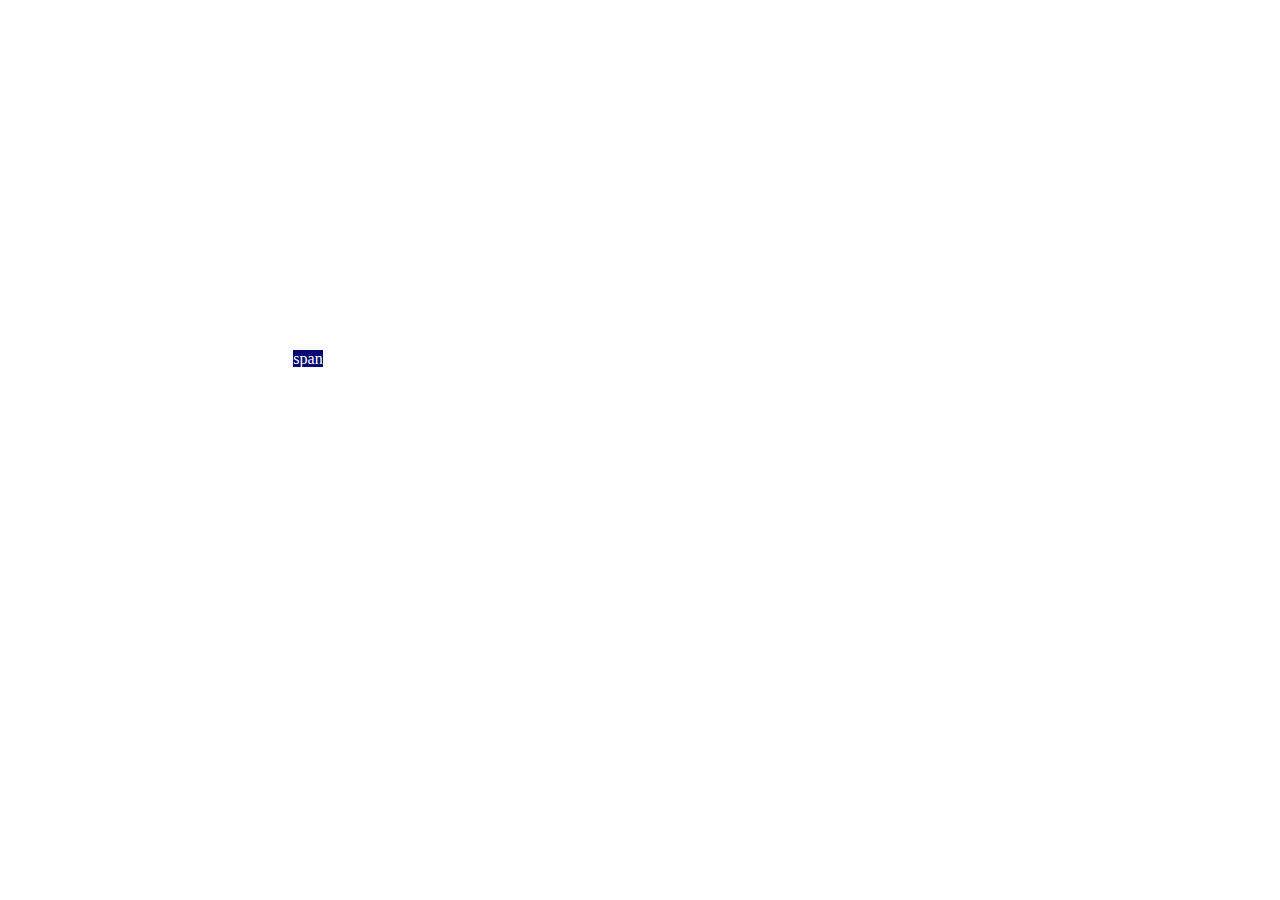
<file: index.html>
<!DOCTYPE html>
<html lang="en">
<head>
    <meta charset="UTF-8">
    <meta http-equiv="X-UA-Compatible" content="IE=edge">
    <meta name="viewport" content="width=device-width, initial-scale=1.0">
    <title>Document</title>
</head>
<body>
    <style>
        .box{

            
            width: 600px;
            color: white;
            text-align: center;
        }
        .clasName{
            text-align: center;
            background-color: rgb(7, 7, 113);
            width: 600px;
            margin: 6px;
            color: white;
        }
    
        span{
            text-align:left;
            background-color: rgb(7, 7, 113);
            color: white;
        }
    </style>
    <div class="box">
        <pre>                          pre               pre               pre</pre>

    <p>p</p>
    <h1>h1</h1>
    <h2>h2</h2>
    <h3>h3</h3>
    <h4>h4</h4>
    <h5>h5</h5>
    <h6>h6</h6>
    <span>span</span>
</div>
</body>
</html>
</file>
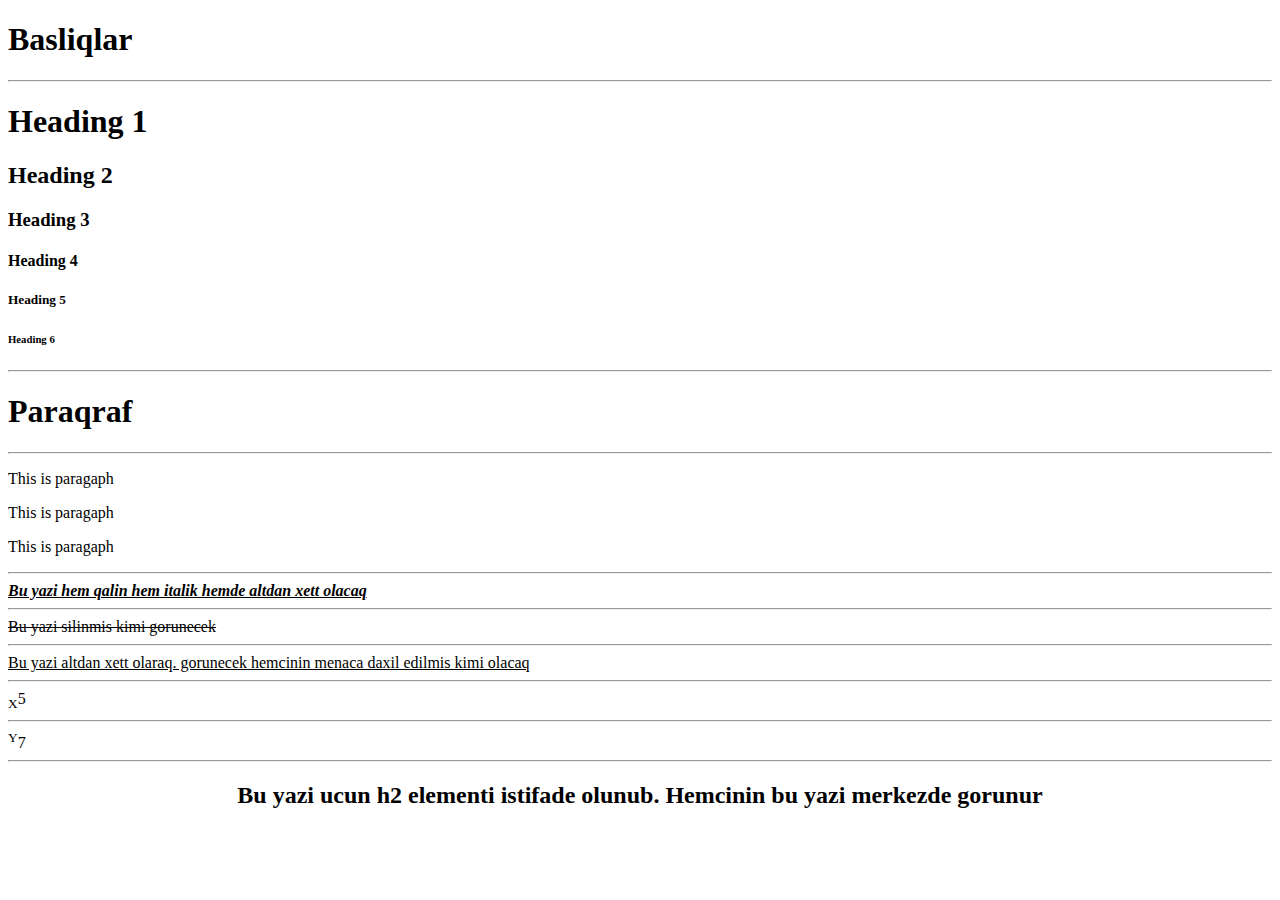
<file: work04/index.html>
<!DOCTYPE html>
<html lang="en">
<head>
    <meta charset="UTF-8">
    <meta http-equiv="X-UA-Compatible" content="IE=edge">
    <meta name="viewport" content="width=device-width, initial-scale=1.0">
    <title>Document</title>
</head>
<body>
    <h1>Basliqlar</h1><hr>
    <h1>Heading 1</h1>
    <h2>Heading 2</h2>
    <h3>Heading 3</h3>
    <h4>Heading 4</h4>
    <h5>Heading 5</h5>
    <h6>Heading 6</h6>
    <hr>
    <h1>Paraqraf</h1>
    <hr>
    <p>This is paragaph</p>
    <p>This is paragaph</p>
    <p>This is paragaph</p>
    <hr>
    <ins><b><i>Bu yazi hem qalin hem italik hemde altdan xett olacaq</i></b></ins>
    <hr>
    <del>Bu yazi silinmis kimi gorunecek</del>
    <hr>
    <ins>Bu yazi altdan xett olaraq. gorunecek hemcinin menaca daxil edilmis kimi olacaq</ins>
    <hr>
    <sub>X</sub>5
    <hr>
    <sup>Y</sup>7
    <hr>
    <h2 style="text-align: center;">Bu yazi ucun h2 elementi istifade olunub. Hemcinin bu yazi merkezde  gorunur</h2>
</body>
</html>
</file>
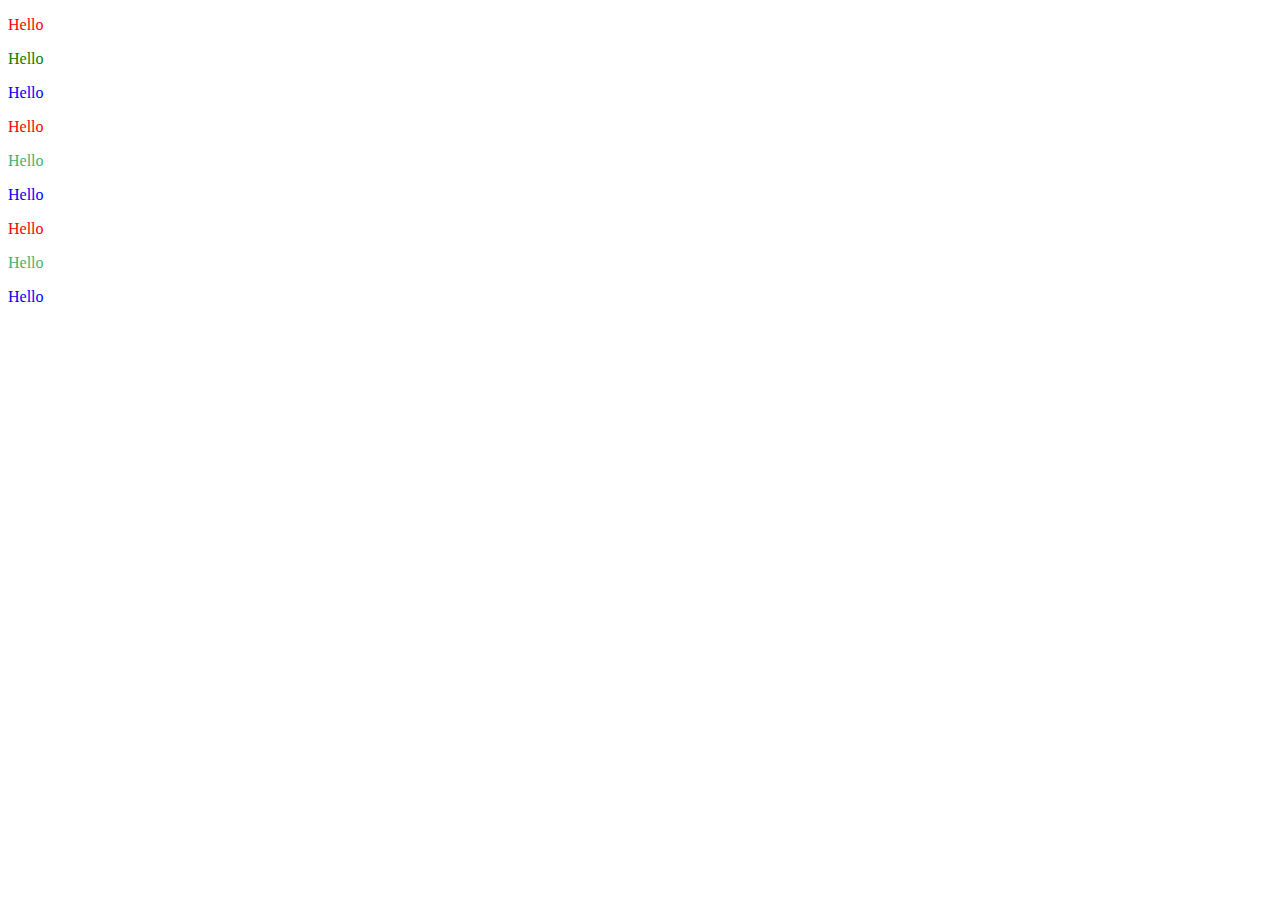
<file: work06/index.html>
<!DOCTYPE html>
<html lang="en">
<head>
    <meta charset="UTF-8">
    <meta http-equiv="X-UA-Compatible" content="IE=edge">
    <meta name="viewport" content="width=device-width, initial-scale=1.0">
    <title>Document</title>
</head>
<body>
    <p style="color:rgb(255,0,0);">Hello</p>
    <p style="color:rgb(0,128,0);">Hello</p>
    <p style="color:rgb(0,0,255);">Hello</p>
    <p style="color:#ff0000;">Hello</p>
    <p style="color:#3cb371;">Hello</p>
    <p style="color:#0000ff;">Hello</p>
    <p style="color:hsl(0, 100%, 50%);">Hello</p>
    <p style="color:hsl(147, 50%, 47%);">Hello</p>
    <p style="color:hsl(240, 100%, 50%);">Hello</p>
</body>
</html>
</file>
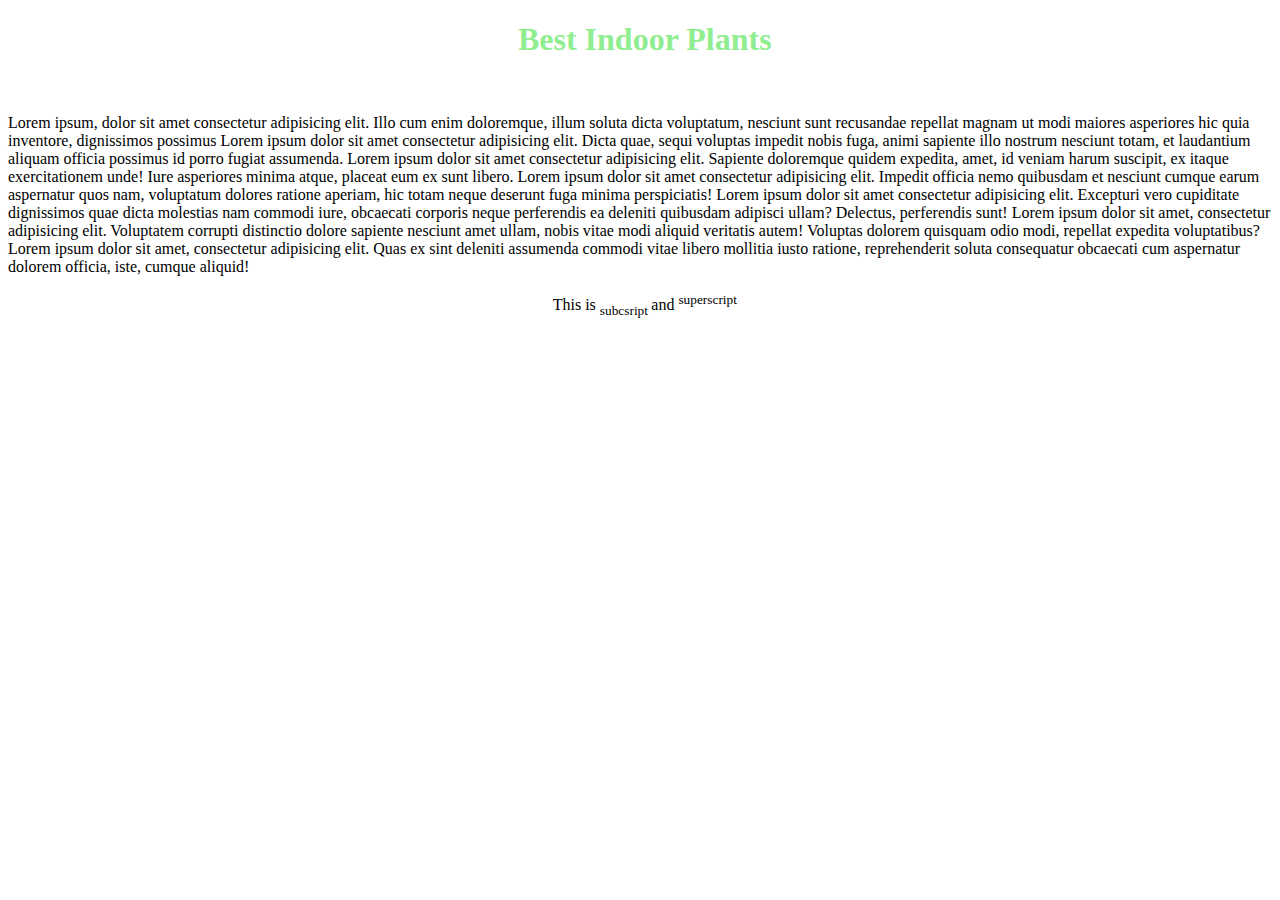
<file: work07/index.html>
<!DOCTYPE html>
<html lang="en">
<head>
    <meta charset="UTF-8">
    <meta http-equiv="X-UA-Compatible" content="IE=edge">
    <meta name="viewport" content="width=device-width, initial-scale=1.0">
    <link rel="stylesheet" href="style.css">
    <title>Document</title>
</head>
<body class="home">
    <h1>Best Indoor Plants</h1>
    <a href="#">This is a link</a>
    <p>Lorem ipsum, dolor sit amet consectetur adipisicing elit. Illo cum enim doloremque, illum soluta dicta voluptatum, nesciunt sunt recusandae repellat magnam ut modi maiores asperiores hic quia inventore, dignissimos possimus Lorem ipsum dolor sit amet consectetur adipisicing elit. Dicta quae, sequi voluptas impedit nobis fuga, animi sapiente illo nostrum nesciunt totam, et laudantium aliquam officia possimus id porro fugiat assumenda. Lorem ipsum dolor sit amet consectetur adipisicing elit. Sapiente doloremque quidem expedita, amet, id veniam harum suscipit, ex itaque exercitationem unde! Iure asperiores minima atque, placeat eum ex sunt libero. Lorem ipsum dolor sit amet consectetur adipisicing elit. Impedit officia nemo quibusdam et nesciunt cumque earum aspernatur quos nam, voluptatum dolores ratione aperiam, hic totam neque deserunt fuga minima perspiciatis! Lorem ipsum dolor sit amet consectetur adipisicing elit. Excepturi vero cupiditate dignissimos quae dicta molestias nam commodi iure, obcaecati corporis neque perferendis ea deleniti quibusdam adipisci ullam? Delectus, perferendis sunt! Lorem ipsum dolor sit amet, consectetur adipisicing elit. Voluptatem corrupti distinctio dolore sapiente nesciunt amet ullam, nobis vitae modi aliquid veritatis autem! Voluptas dolorem quisquam odio modi, repellat expedita voluptatibus? Lorem ipsum dolor sit amet, consectetur adipisicing elit. Quas ex sint deleniti assumenda commodi vitae libero mollitia iusto ratione, reprehenderit soluta consequatur obcaecati cum aspernatur dolorem officia, iste, cumque aliquid!</p>
    <p style="text-align: center;">This is <sub>subcsript </sub>and <sup>superscript</sup></p>

</body>
</html>
</file>
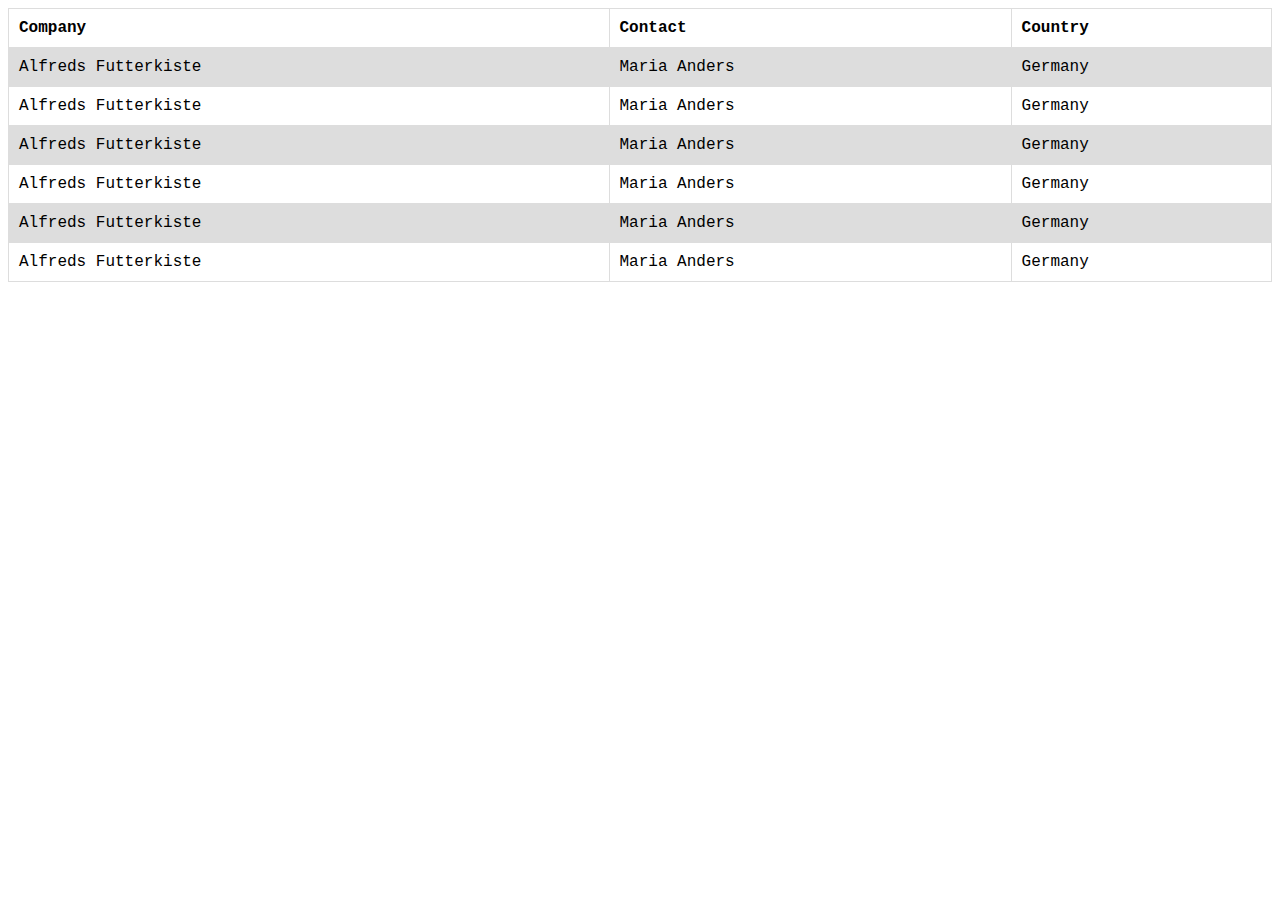
<file: work09/index.html>
<!DOCTYPE html>
<html lang="en">
<head>
    <meta charset="UTF-8">
    <meta http-equiv="X-UA-Compatible" content="IE=edge">
    <meta name="viewport" content="width=device-width, initial-scale=1.0">
    <title>Document</title>
</head>
<body>
    <style>
    table {
        font-family:'Courier New', Courier, monospace;
        border-collapse: collapse;
        width: 100%;
      }
      
      td, th {
        border: 1px solid #dddddd;
        text-align: left;
        padding: 10px;
      }
      
      tr:nth-child(even) {
        background-color: #dddddd;
      }
    </style>
<table>
    <tr>
        <th>Company</th>
        <th>Contact</th>
        <th>Country</th>
    </tr>
    <tr>
        <td>Alfreds Futterkiste</td>
        <td>Maria Anders</td>
        <td>Germany</td>
    </tr>
    <tr>
        <td>Alfreds Futterkiste</td>
        <td>Maria Anders</td>
        <td>Germany</td>
    </tr>
    <tr>
        <td>Alfreds Futterkiste</td>
        <td>Maria Anders</td>
        <td>Germany</td>
    </tr>
    <tr>
        <td>Alfreds Futterkiste</td>
        <td>Maria Anders</td>
        <td>Germany</td>
    </tr>
    <tr>
        <td>Alfreds Futterkiste</td>
        <td>Maria Anders</td>
        <td>Germany</td>
    </tr>
    <tr>
        <td>Alfreds Futterkiste</td>
        <td>Maria Anders</td>
        <td>Germany</td>
    </tr>
</table>
</body>
</html>
</file>
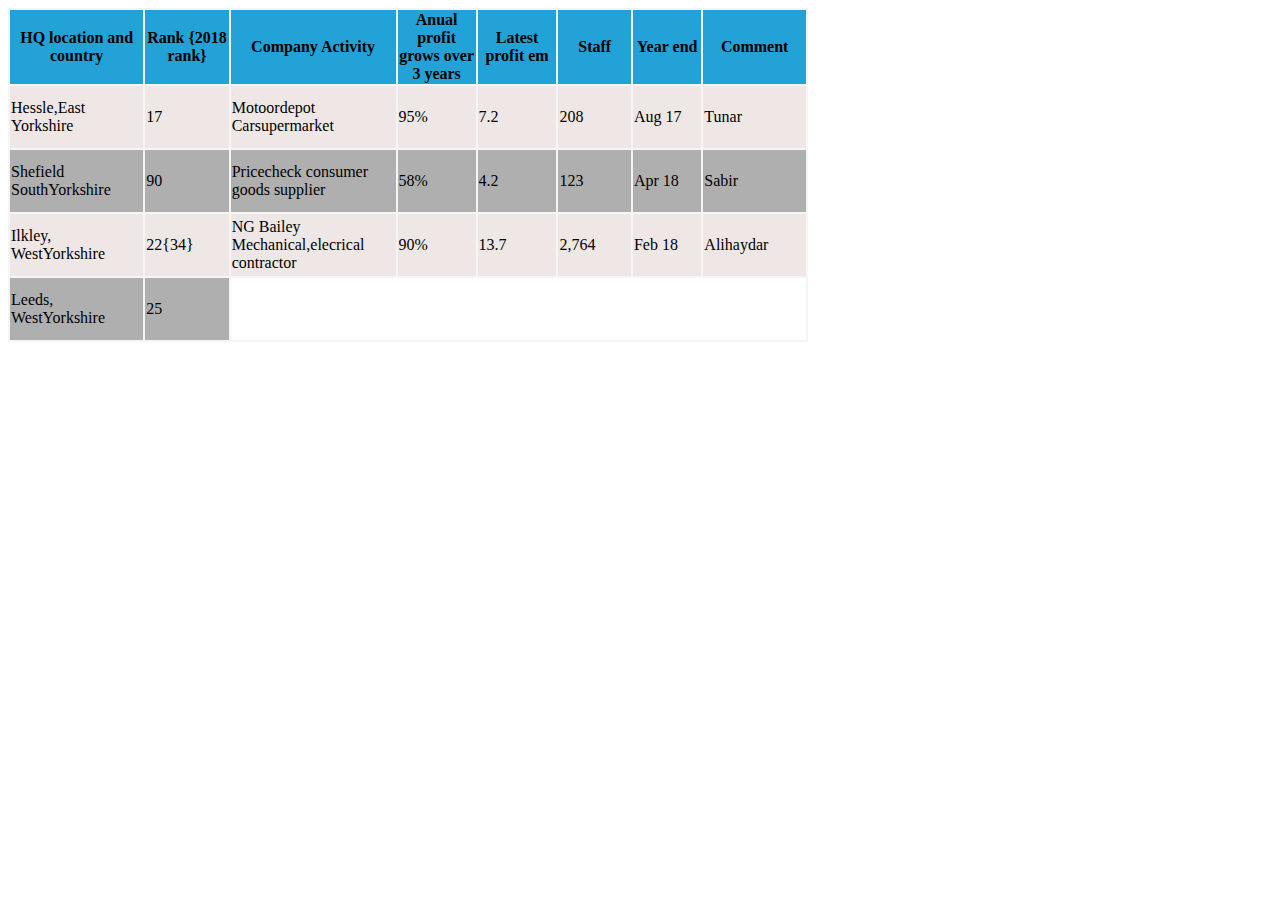
<file: work11/index.html>
<!DOCTYPE html>
<html lang="en">
<head>
    <meta charset="UTF-8">
    <meta http-equiv="X-UA-Compatible" content="IE=edge">
    <meta name="viewport" content="width=device-width, initial-scale=1.0">
    <title>Document</title>
</head>
<body>
    <style>
        table,th,td{
            border: 2px solid whitesmoke;
            border-collapse: collapse;
            width: 800px;
            height: 60px;
        }
    </style>
    <table>
        <tr style="background-color: rgb(34, 162, 214);">
            <th>HQ location and country</th>
            <th>Rank
                {2018 rank}
            </th>
            <th>Company Activity</th>
            <th>Anual profit grows over 3 years</th>
            <th>Latest profit em</th>
            <th>Staff</th>
            <th>Year end</th>
            <th>Comment</th>
        </tr>
        <tr style="background-color: rgb(238, 231, 229);">
            <td>Hessle,East Yorkshire</td>
            <td>17</td>
            <td>Motoordepot Carsupermarket</td>
            <td>95%</td>
            <td>7.2</td>
            <td>208</td>
            <td>Aug 17</td>
            <td>Tunar</td>
        </tr>
        <tr style="background-color: rgb(176, 175, 175);">
            <td>Shefield SouthYorkshire</td>
            <td>90</td>
            <td>Pricecheck consumer goods supplier</td>
            <td>58%</td>
            <td>4.2</td>
            <td>123</td>
            <td>Apr 18</td>
            <td>Sabir</td>
        </tr>
        <tr style="background-color: rgb(238, 231, 229);">
            <td>Ilkley, WestYorkshire</td>
            <td>22{34}
            </td>
            <td>NG Bailey Mechanical,elecrical contractor</td>
            <td>90%</td>
            <td>13.7</td>
            <td>2,764</td>
            <td>Feb 18</td>
            <td>Alihaydar</td>
        </tr>
        <tr style="background-color: rgb(176, 175, 175);">
            <td>Leeds, WestYorkshire</td>
            <td>25</td>
        </tr>
    </table>
</body>
</html>
</file>
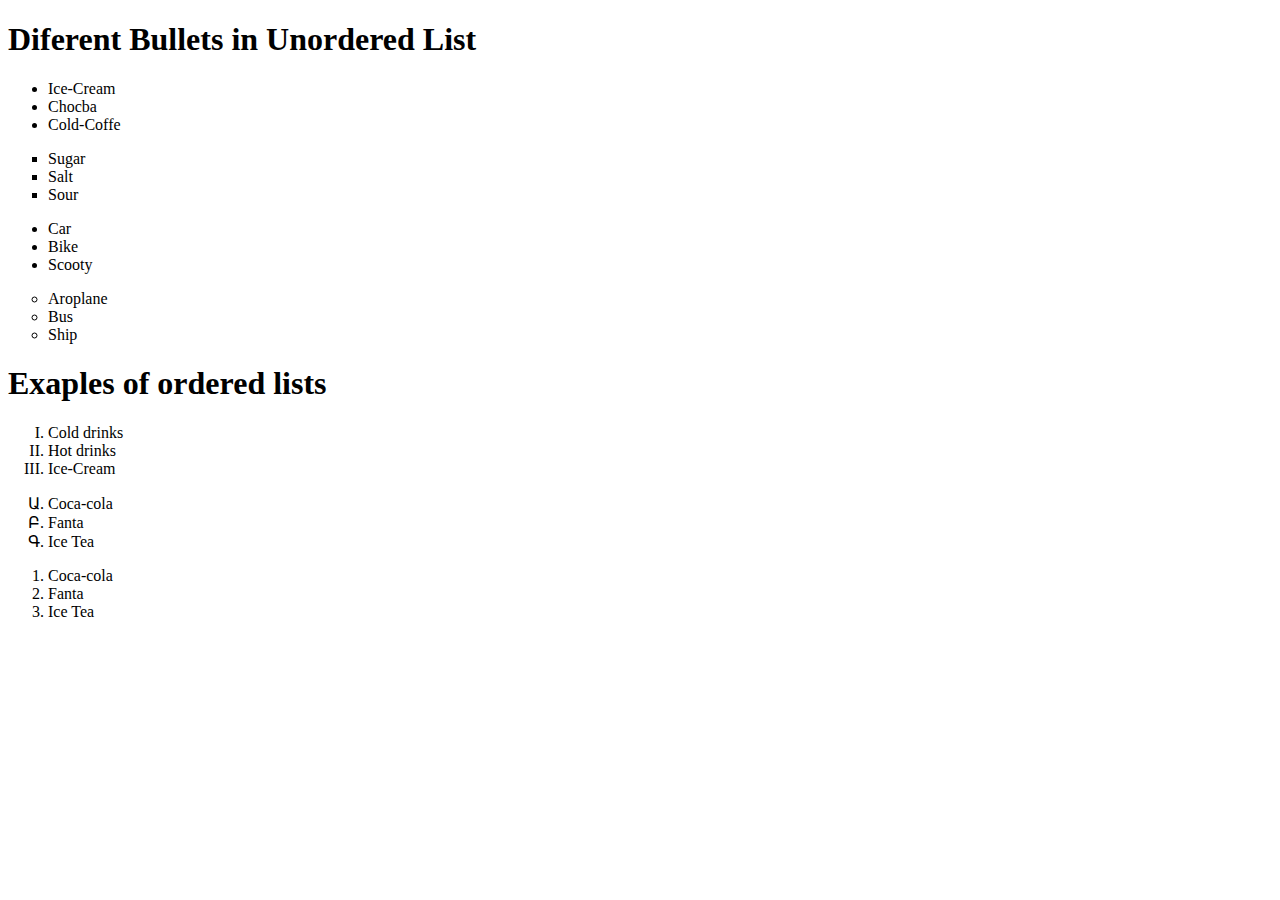
<file: work12/index.html>
<!DOCTYPE html>
<html lang="en">
<head>
    <meta charset="UTF-8">
    <meta http-equiv="X-UA-Compatible" content="IE=edge">
    <meta name="viewport" content="width=device-width, initial-scale=1.0">
    <link rel="stylesheet" href="style.css">
    <title>Document</title>
</head>
<body>
    <h1>Diferent Bullets in Unordered List</h1>
    <ul class="ul_a">
        <li><a href="">Ice-Cream</a></li>
        <li><a href="">Chocba</a></li>
        <li><a href="">Cold-Coffe</a></li>
    </ul>
    <ul class="ul_b">
        <li><a href="">Sugar</a></li>
        <li><a href="">Salt</a></li>
        <li><a href="">Sour</a></li>
    </ul>
    <ul class="ul_a">
        <li><a href="">Car</a></li>
        <li><a href="">Bike</a></li>
        <li><a href="">Scooty</a></li>
    </ul>
    <ul class="ul_c">
        <li><a href="">Aroplane</a></li>
        <li><a href="">Bus</a></li>
        <li><a href="">Ship</a></li>
    </ul>
    <h1>Exaples of ordered lists</h1>
    <ul class="ul_d">
        <li><a href="">Cold drinks</a></li>
        <li><a href="">Hot drinks</a></li>
        <li><a href="">Ice-Cream</a></li>
    </ul>
    <ul class="ul_e">
        <li><a href="">Coca-cola</a></li>
        <li><a href="">Fanta</a></li>
        <li><a href="">Ice Tea</a></li>
    </ul>
    <ul class="ul_f">
        <li><a href="">Coca-cola</a></li>
        <li><a href="">Fanta</a></li>
        <li><a href="">Ice Tea</a></li>
    </ul>
</body>
</html>
</file>
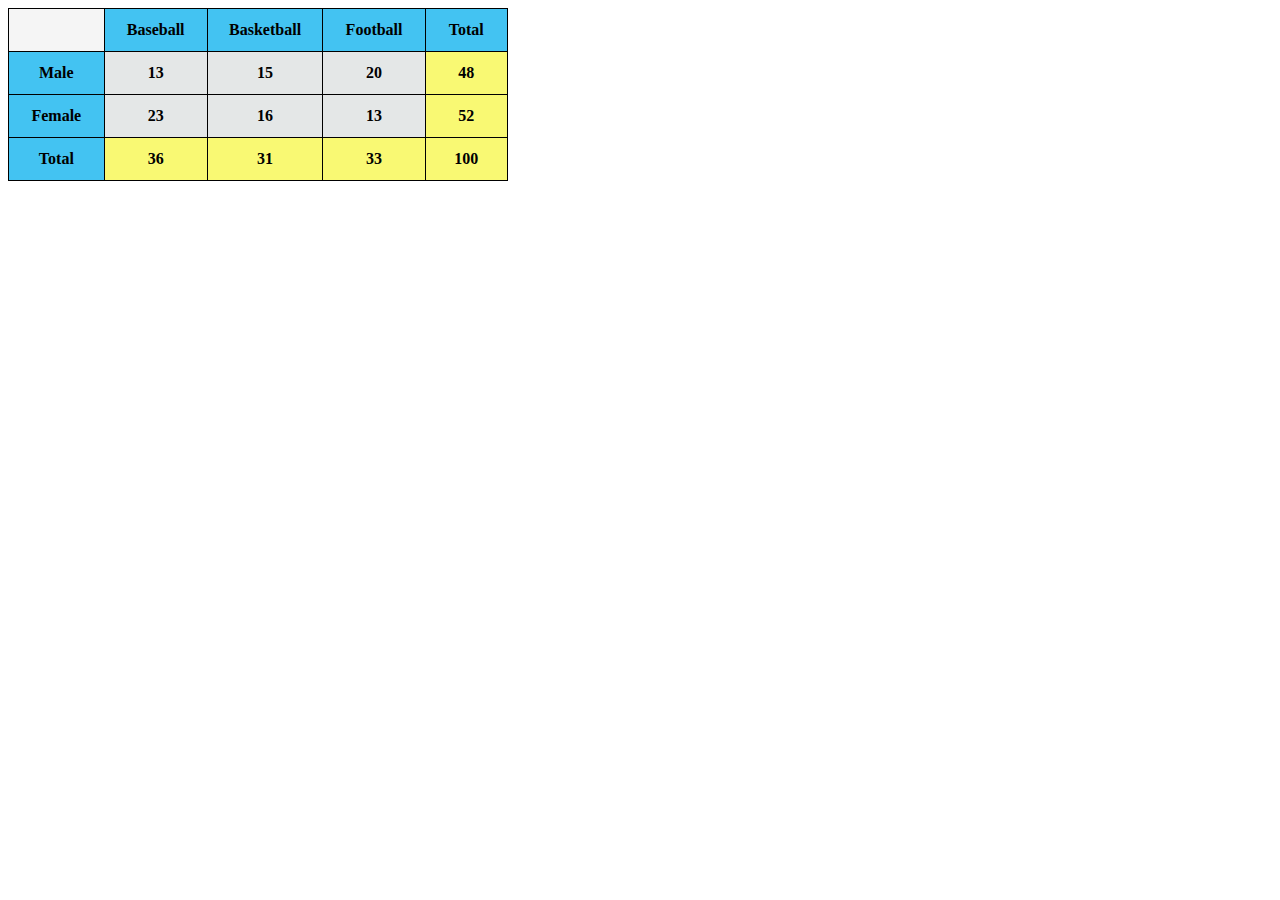
<file: work13/index.html>
<!DOCTYPE html>
<html lang="en">
<head>
    <meta charset="UTF-8">
    <meta http-equiv="X-UA-Compatible" content="IE=edge">
    <meta name="viewport" content="width=device-width, initial-scale=1.0">
    <title>Document</title>
</head>
<body>
    <style>
        table,th,td{
           border: 1px solid black;
           border-collapse: collapse;
           width: 500px;
           height: 40px;
        }
        th{
            background-color: rgb(67, 195, 242);;
        }
    </style>
    <table>
        <tr>
            <th style="background-color: whitesmoke;"></th>
            <th>Baseball</th>
            <th>Basketball</th>
            <th>Football</th>
            <th>Total</th>
        </tr>
        <tr>
            <th style="background-color: rgb(67, 195, 242);">Male</th>
            <th style="background-color: rgb(228, 231, 231);">13</th>
            <th style="background-color: rgb(228, 231, 231);">15</th>
            <th style="background-color: rgb(228, 231, 231);">20</th>
            <th style="background-color: rgb(249, 249, 115);">48</th>
        </tr>
        <tr>
            <th style="background-color: rgb(67, 195, 242);">Female</th>
            <th style="background-color: rgb(228, 231, 231);">23</th>
            <th style="background-color: rgb(228, 231, 231);">16</th>
            <th style="background-color: rgb(228, 231, 231);">13</th>
            <th style="background-color: rgb(249, 249, 115);">52</th>
        </tr>
        <tr>
            <th style="background-color: rgb(67, 195, 242);">Total</th>
            <th style="background-color: rgb(249, 249, 115);">36</th>
            <th style="background-color: rgb(249, 249, 115);">31</th>
            <th style="background-color: rgb(249, 249, 115);">33</th>
            <th style="background-color: rgb(249, 249, 115);">100</th>
        </tr>
    </table>
</body>
</html>
</file>
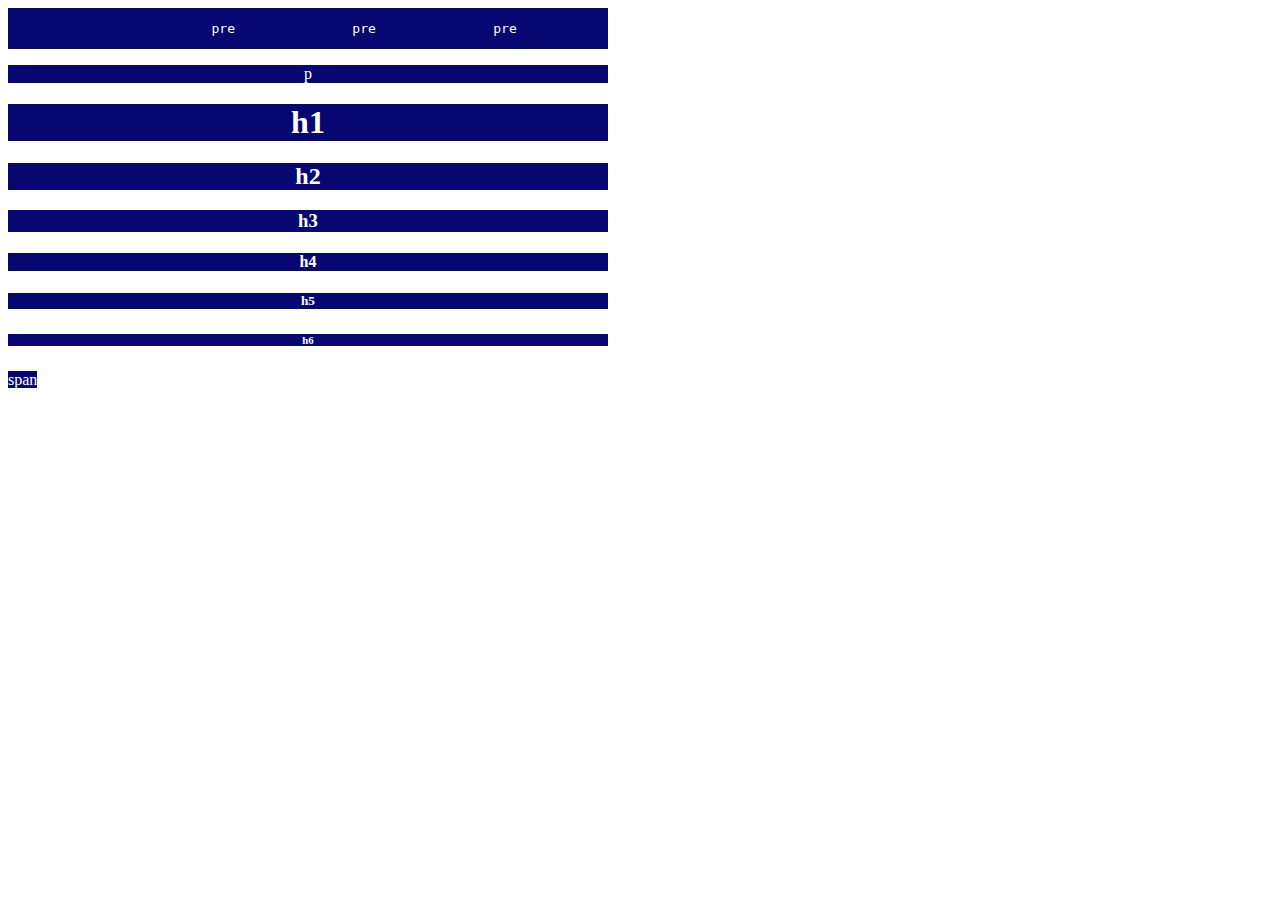
<file: work15/index.html>
<!DOCTYPE html>
<html lang="en">
<head>
    <meta charset="UTF-8">
    <meta http-equiv="X-UA-Compatible" content="IE=edge">
    <meta name="viewport" content="width=device-width, initial-scale=1.0">
    <title>Document</title>
</head>
<body>
    <style>
        .box{
            background-color: rgb(7, 7, 113);
            display: flex;
            width: 600px;
            color: white;
            text-align: center;
        }
        p{
            text-align: center;
            background-color: rgb(7, 7, 113);
            width: 600px;
            color: white;
        }
        h1{
            text-align: center;
            background-color: rgb(7, 7, 113);
            width: 600px;
            color: white;
        }
        h2{
            text-align: center;
            background-color: rgb(7, 7, 113);
            width: 600px;
            color: white;
        }
        h3{
            text-align: center;
            background-color: rgb(7, 7, 113);
            width: 600px;
            color: white;
        }
        h4{
            text-align: center;
            background-color: rgb(7, 7, 113);
            width: 600px;
            color: white;
        }
        h5{
            text-align: center;
            background-color: rgb(7, 7, 113);
            width: 600px;
            color: white;
        }
        h6{
            text-align: center;
            background-color: rgb(7, 7, 113);
            width: 600px;
            color: white;
        }
        span{
            text-align: center;
            background-color: rgb(7, 7, 113);
            color: white;
        }
    </style>
    <div class="box">
        <pre>                          pre               pre               pre</pre>
    </div>
    <p>p</p>
    <h1>h1</h1>
    <h2>h2</h2>
    <h3>h3</h3>
    <h4>h4</h4>
    <h5>h5</h5>
    <h6>h6</h6>
    <span>span</span>
</body>
</html>
</file>
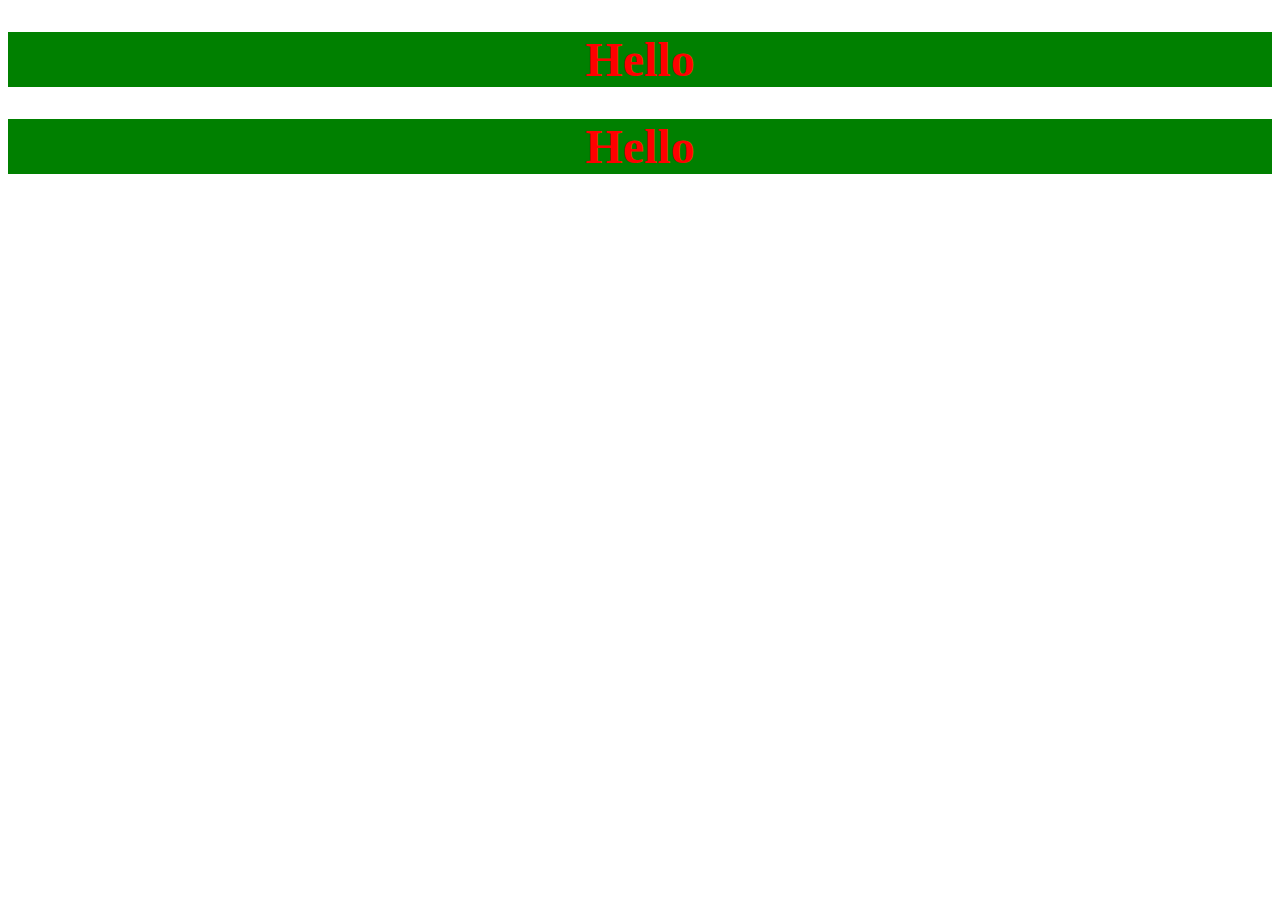
<file: work3/index.html>
<!DOCTYPE html>
<html lang="en">
<head>
    <meta charset="UTF-8">
    <meta http-equiv="X-UA-Compatible" content="IE=edge">
    <meta name="viewport" content="width=device-width, initial-scale=1.0">
    <link rel="stylesheet" href="style.css">
    <title>Document</title>
</head>
<body>
    <h1>Hello</h1>
    <h1>Hello</h1>
</body>
</html>
</file>
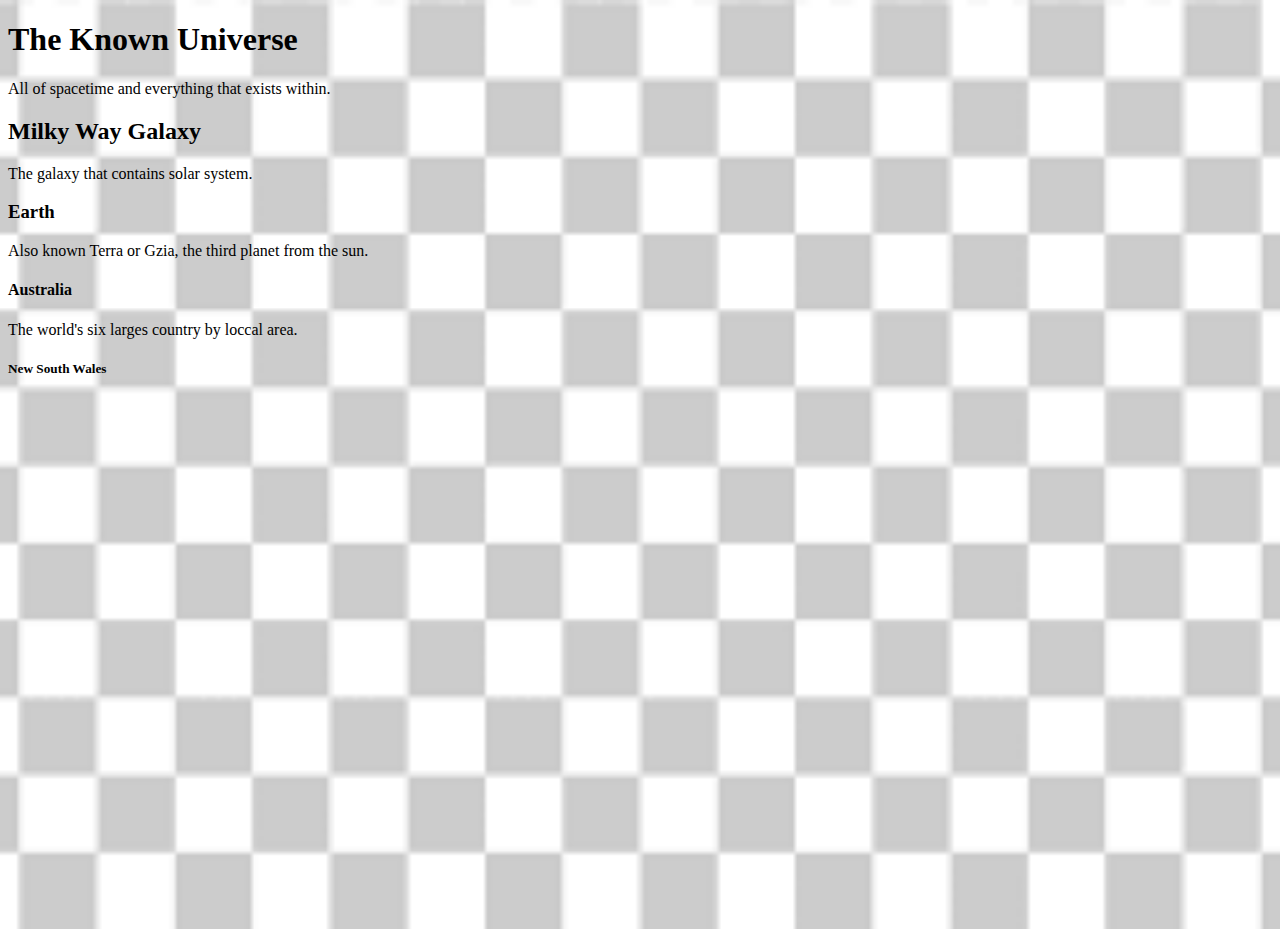
<file: wotk08/index.html>
<!DOCTYPE html>
<html lang="en">
<head>
    <meta charset="UTF-8">
    <meta http-equiv="X-UA-Compatible" content="IE=edge">
    <meta name="viewport" content="width=device-width, initial-scale=1.0">
    <title>Document</title>
    <link rel="stylesheet" href="style.css">
</head>
<body class="box">
    <h1>The Known Universe</h1>
    <p>All  of spacetime and everything that exists within.</p>
    <h2>Milky Way Galaxy</h1>
    <p>The galaxy that contains solar system.</p>
    <h3>Earth</h1>
    <p>Also known Terra or Gzia, the third planet from the sun.</p>
    <h4>Australia</h4>
    <p>The world's six larges country by loccal area.</p>
    <h5>New South Wales</h5>
</body>
</html>
</file>
<file: work07/style.css>
.home{
    background-image:url(https://cdn.corporate.walmart.com/dims4/WMT/572511c/2147483647/strip/true/crop/1920x1066+0+7/resize/980x544!/quality/90/?url=https%3A%2F%2Fcdn.corporate.walmart.com%2F7b%2F66%2F142c151b4cd3a19c13e1ca65f193%2Fbusinessfornature-banner.png) ;
    background-repeat: no-repeat;
    background-position: center center;
    background-size: cover;
    width: 99.5%;
    height: 87vh;
}
h1{
    text-align: center;
    color: lightgreen;
    background-color:rgba(255, 255, 255, 0.804);
}
a{
    color: white;
}
p{
    background-color:rgba(255, 255, 255, 0.804);
}
</file>
<file: work12/style.css>
a{
    text-decoration: none;
    color: black;
}
.ul_a{
    list-style: disc;
}
.ul_b{
    list-style: square;
}
.ul_c{
    list-style: circle;
}
.ul_d{
    list-style: upper-roman;
}
.ul_e{
    list-style: armenian;
}
.ul_f{
    list-style: 
    decimal;
}
</file>
<file: work3/style.css>
h1{
    color: red;
    background-color: green;
    font-family: tahoma;
    font-size: 48px;
    text-align: center;
}
</file>
<file: wotk08/style.css>
.box{
    background-image:url([data-uri]) ;
    background-repeat: no-repeat;
    background-position: center center;
    background-size: cover;
    width: 100%;
    height: 100vh;
}
</file>
